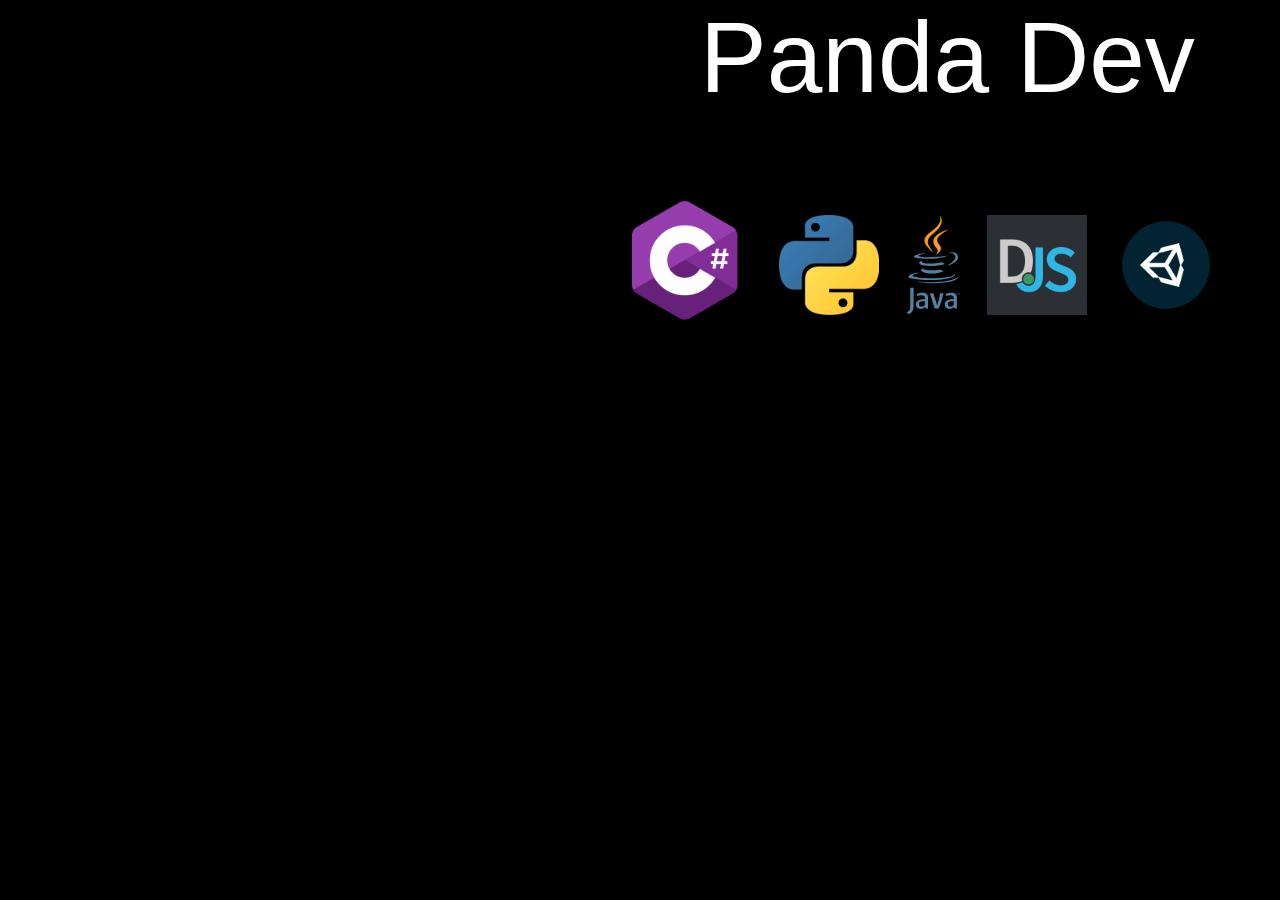
<file: Index.html>
<!DOCTYPE html>
<html>

    <head>
        <link rel="stylesheet" href="./Page1style.scss">
        <link rel="stylesheet" href="./style.css">
    </head>
    <body>
        <div id="Page1">
            <div id="Label">
                <p>Panda Dev</p>
            </div>
                <div id="buttons">
                <a href="./cs/CS.html"><img src="./CS.png" class="CSclass"></a>
                <a href="./py.html"><img src="./py.png" class="pyClass"></a>
                <a href="./java.html"><img src="./java.svg" class="javaClass"></a>
                <a href="./DJS.html"><img src="./DJS.png" class="DJSClass"></a>
                <a href="./unity.html"><img src="./unity.png" class="unity"></a>
                </div>
        
        </div>
    </body>
</html>
</file>
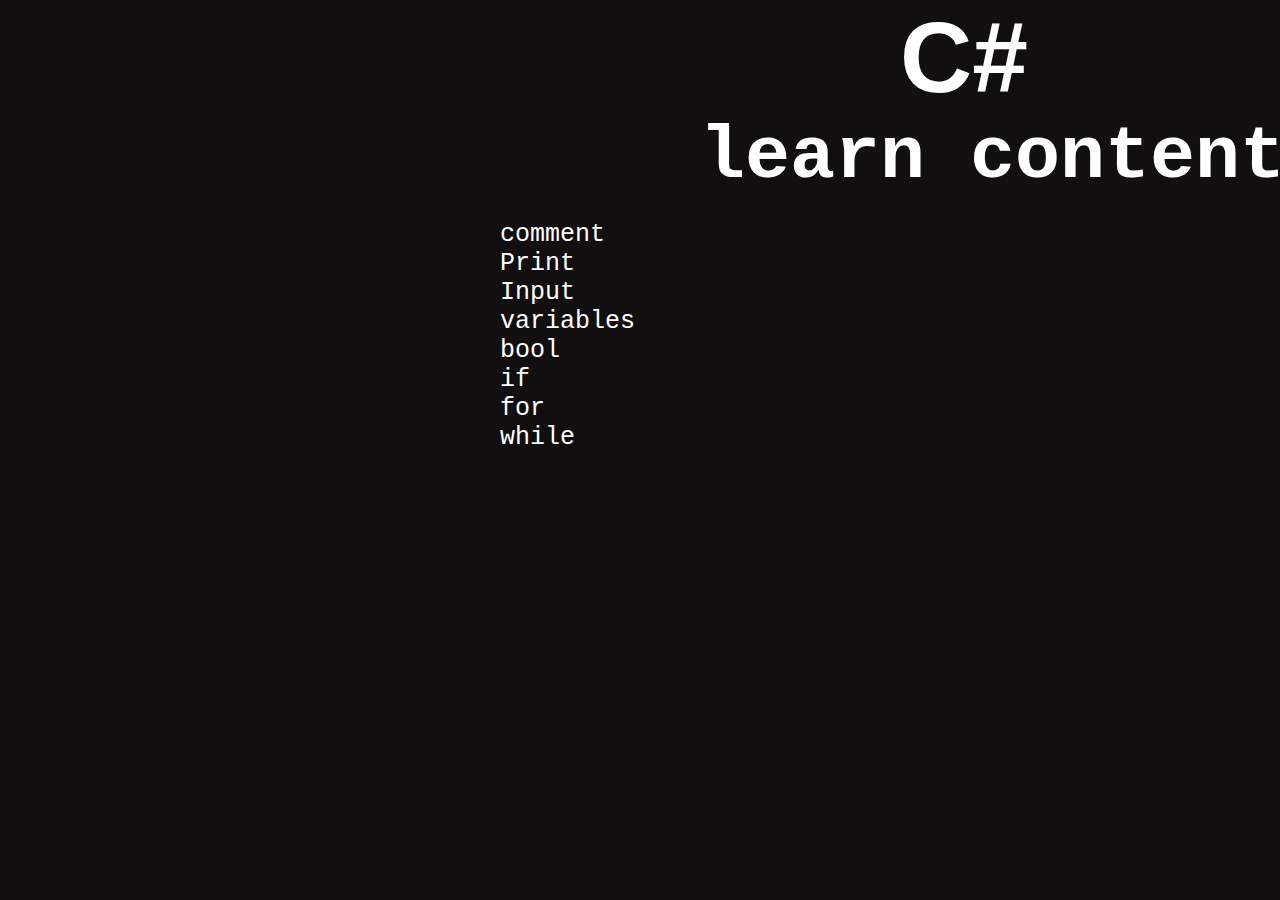
<file: cs/CS.html>
<!DOCTYPE html>
<html lang="en">
    <head>
        <link rel="stylesheet" href="style.css">
    </head>

    
    <body>
        <div id="all">
            <h1 class="Label">C#</h1>
            <h2 class="SLabel">learn content</h2>

            <DIV id="content">
                <a href="./learnPages/comment.html"><p>comment</p> </a>
                <a href="./learnPages/print.html"><p>Print</p></a>
                <a href="./learnPages/Input.html"><p>Input</p></a>
                <a href="./learnPages/var.html"><p>variables</p></a>
                <a href="./learnPages/bool.html"><p>bool</p></a>
                <a href="./learnPages/if.html"><p>if</p></a>
                <a href="./learnPages/for.html"><p>for</p></a>
                <a href="./learnPages/while.html"><p>while</p></a>
                
            </DIV>
        </div>
    </body>
</file>
<file: style.css>
*{
    margin: 0;
    padding: 0;
}

body {
    background-color: rgb(0, 0, 0);
}

#Label {
    color: rgb(255, 255, 255);
    font-family: -apple-system, BlinkMacSystemFont, 'Segoe UI', Roboto, Oxygen, Ubuntu, Cantarell, 'Open Sans', 'Helvetica Neue', sans-serif;
    font-size: 100px;
    position: relative;
    left: 700px;
}





.pyClass {
    height: 100px;
    width: 100px;
    position: relative;
    left: 0px;
}

.CSclass {
height: 200px;
width: 200px;
position: relative;
left: 10px; top: 45px; 

}

.javaClass {
height: 100px;
width: 100px;
left: 100px;
}

.DJSClass {
    height: 100px;
    width: 100px;
    left: 100px;
}

.unity {
    height: 100px;
    width: 100px;
    position: relative;
    left: 25px;
}

#buttons {
    position: relative;
    left: 575px;
}
</file>
<file: cs/style.css>
*{
    margin: 0;
    padding: 0;
}

body {
    background-color: rgb(17, 15, 15);
}

.Label {
    font-size: 100px;
    font-family: Impact, Haettenschweiler, 'Arial Narrow Bold', sans-serif;
    color: rgb(255,255,255);
    position: relative;
    left: 900px;
}

.SLabel {
    font-size: 75px;
    font-family: monospace;
    color: rgb(255,255,255);
    position: relative;
    left: 700px;
}

#content {
    font-family: monospace;
    color: rgb(255,255,255);
    font-size: 25px;
    position: relative;
    top: 20px; left: 500px;
    
}

a {
    text-decoration: none;
    color: rgb(255,255,255);
}
</file>
